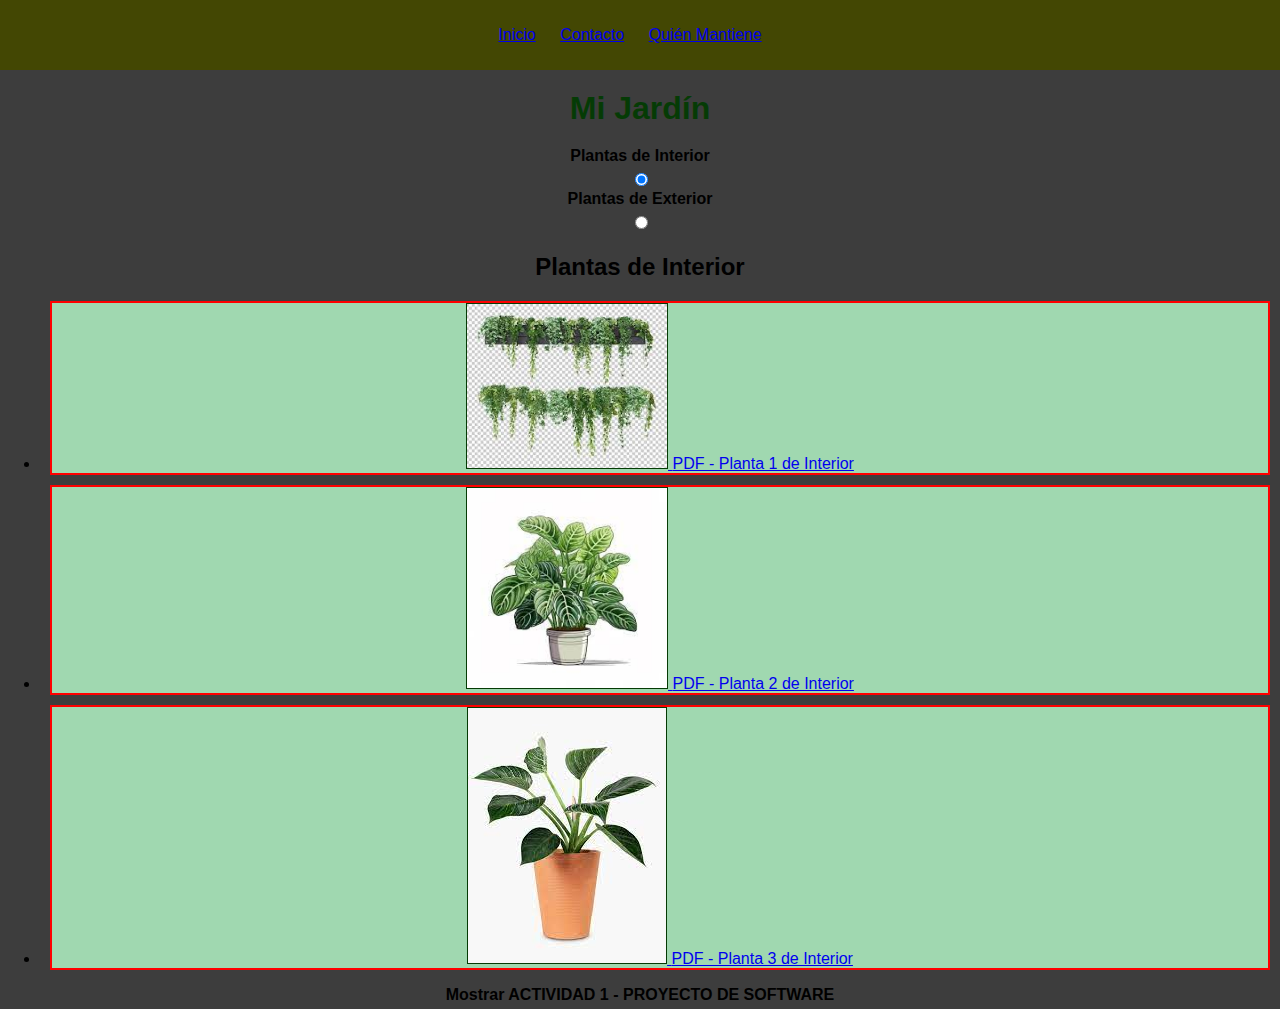
<file: ACT1-TEORIA/index.html>
<!DOCTYPE html>
<html lang="es">
<head>
    <meta charset="UTF-8">
    <meta name="viewport" content="width=device-width, initial-scale=1.0">
    <link rel="stylesheet" href="estilosIA.css">
    <title>Mi Jardín</title>
    <style>
        .plantas-categoria {
            display: none;
        }

        #interior:checked ~ #plantas-interior,
        #exterior:checked ~ #plantas-exterior {
            display: block;
        }
        #actividad1 {
            display: none;
            text-align: center;
            margin-top: 20px;
            padding: 20px;
            background-color: #A0D8B0;
            border: 2px solid #FF0000; /* Borde rojo */
        }

        #mostrar-actividad1:checked ~ #actividad1 {
            display: block;
        }

        #actividad1 a {
            color: #156e0c; /* Color de enlace */
            text-decoration: none;
            font-weight: bold;
        }
        #mostrar-actividad1{
            background-color: #156e0c;
        }
        #actividad1 a:hover {
            color: #0ecf07; /* Color de enlace al pasar el mouse */
        }
    </style>
</head>
<body>
    <header>
        <nav>
            <ul>
                <li><a href="index.html">Inicio</a></li>
                <li><a href="contacto.html">Contacto</a></li>
                <li><a href="quien-mantiene.html">Quién Mantiene</a></li>
            </ul>
        </nav>
    </header>
    <h1>Mi Jardín</h1>
        <label for="interior">Plantas de Interior</label>
        <input type="radio" id="interior" name="categoria" checked>
        
        <label for="exterior">Plantas de Exterior</label>
        <input type="radio" id="exterior" name="categoria">

    
    <div id="plantas-interior" class="plantas-categoria">
        <h2>Plantas de Interior</h2>
        <ul>
            <!-- Lista de plantas de interior -->
            <li>
                <div class="planta">
                    <a href="imágenes/planta1.jpg" target="_blank">
                        <img src="imágenes/planta1.jpg" alt="Planta 1 de Interior">
                    </a>
            
                    <a href="info/planta1.pdf" target="_blank">PDF - Planta 1 de Interior</a>
                </div>
            </li>
            <li>
                <div class="planta">
                    <a href="imágenes/planta2.jpg" target="_blank">
                        <img src="imágenes/planta2.jpg" alt="Planta 2 de Interior">
                    </a>
                    <a href="info/planta2.pdf" target="_blank">PDF - Planta 2 de Interior</a>
                </div>
            </li>
            <li>
                <div class="planta">
                    <a href="imágenes/planta3.jpg" target="_blank">
                        <img src="imágenes/planta3.jpg" alt="Planta 3 de Interior">
                    </a>
                    <a href="info/planta3.pdf" target="_blank">PDF - Planta 3 de Interior</a>
                </div>
            </li>
            <!-- Puedes agregar más plantas de interior aquí -->
        </ul>
    </div>

    <div id="plantas-exterior" class="plantas-categoria">
        <h2>Plantas de Exterior</h2>
        <ul>
            <!-- Lista de plantas de exterior -->
            <li>
                <div class="planta">
                    <a href="imágenes/planta4.jpg" target="_blank">
                        <img src="imágenes/planta4.jpg" alt="Planta 4 de Exterior">
                    </a>
                    <a href="info/planta4.pdf" target="_blank">PDF - Planta 4 de Exterior</a>
                </div>
            </li>
            <li>
                <div class="planta">
                    <a href="imágenes/planta5.jpg" target="_blank">
                        <img src="imágenes/planta5.jpg" alt="Planta 5 de Exterior">
                    </a>
                    <a href="info/planta5.pdf" target="_blank">PDF - Planta 5 de Exterior</a>
                </div>
            </li>
            <li>
                <div class="planta">
                    <a href="imágenes/planta6.jpg" target="_blank">
                        <img src="imágenes/planta6.jpg" alt="Planta 6 de Exterior">
                    </a>
                    <a href="info/planta6.pdf" target="_blank">PDF - Planta 6 de Exterior</a>
                </div>
            </li>
            <!-- Puedes agregar más plantas de exterior aquí -->
        </ul>
    </div>
    <!-- Casilla de verificación para mostrar la sección ACTIVIDAD 1 -->
    <input type="checkbox" id="mostrar-actividad1" style="display: none;">
    <label for="mostrar-actividad1">Mostrar ACTIVIDAD 1 - PROYECTO DE SOFTWARE</label>

    <!-- Sección ACTIVIDAD 1 -->
    <div id="actividad1">
        <h2>ACTIVIDAD 1 - PROYECTO DE SOFTWARE</h2>
        <p>Interactuá con chatGTP u otra IA similar  de manera tal de obtener un código que permita resolver la siguiente consigna.  Se solicita utilizar esta herramienta para luego realizar un análisis crítico sobre los resultados..</p>
        <a href="https://drive.google.com/drive/folders/1UJ-yQdzIgzGjmLYgOyFEbIle2M9x0KEc?usp=sharing" id="enlaceActividad1">Enlace a video actividad 1</a>
    </div>
</body>
</html>
</file>
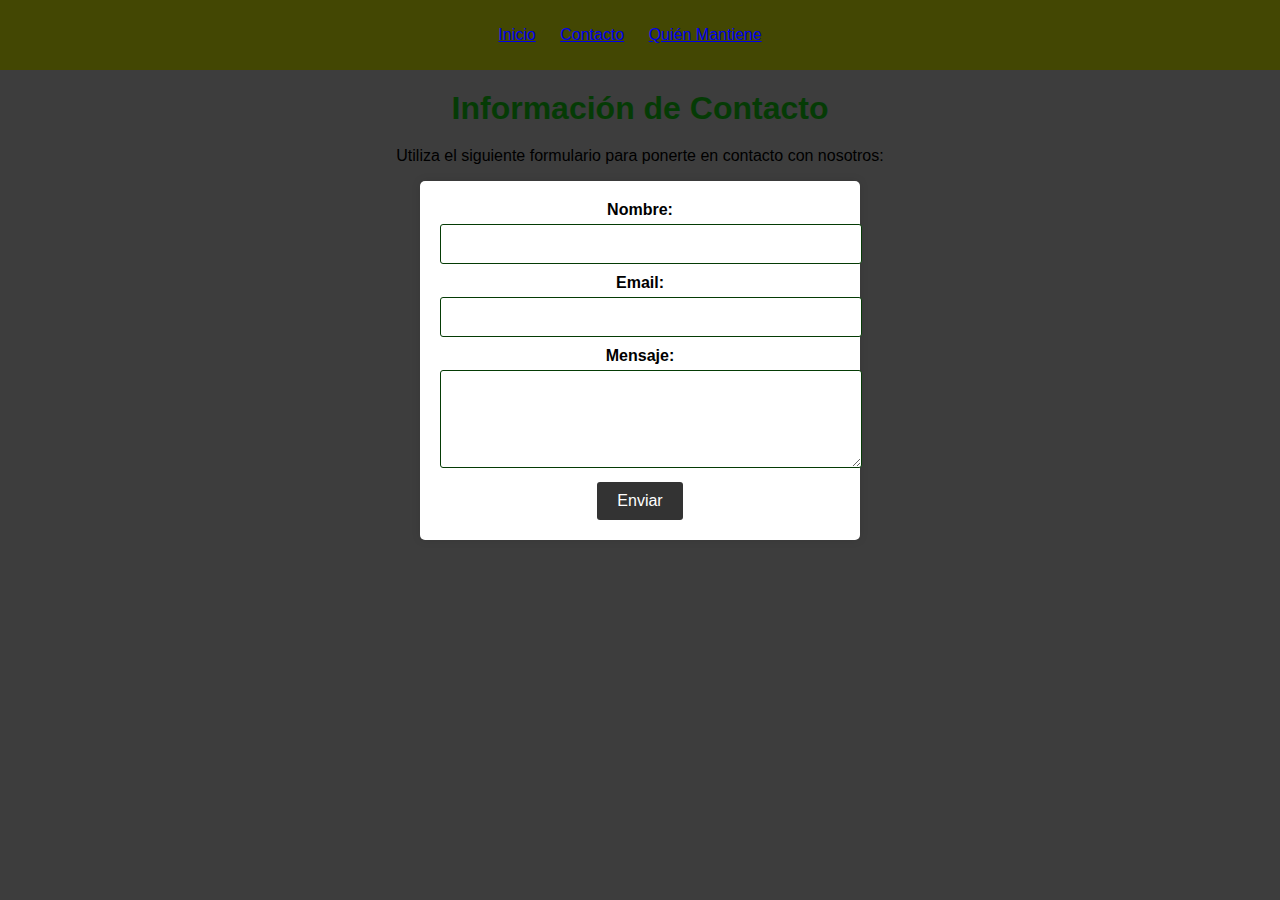
<file: ACT1-TEORIA/contacto.html>
<!DOCTYPE html>
<html lang="es">
<head>
    <meta charset="UTF-8">
    <meta name="viewport" content="width=device-width, initial-scale=1.0">
    <link rel="stylesheet" href="estilosIA.css">
    <title>Contacto</title>
</head>
<body>
    <header>
        <nav>
            <ul>
                <li><a href="index.html">Inicio</a></li>
                <li><a href="contacto.html">Contacto</a></li>
                <li><a href="quien-mantiene.html">Quién Mantiene</a></li>
            </ul>
        </nav>
    </header>
    <h1>Información de Contacto</h1>
    <p>Utiliza el siguiente formulario para ponerte en contacto con nosotros:</p>
    
    <form action="procesar-formulario.php" method="post">
        <label for="nombre">Nombre:</label>
        <input type="text" id="nombre" name="nombre" required>
        
        <label for="email">Email:</label>
        <input type="email" id="email" name="email" required>
        
        <label for="mensaje">Mensaje:</label>
        <textarea id="mensaje" name="mensaje" rows="4" required></textarea>
        
        <button type="submit">Enviar</button>
    </form>
</body>
</html>
</file>
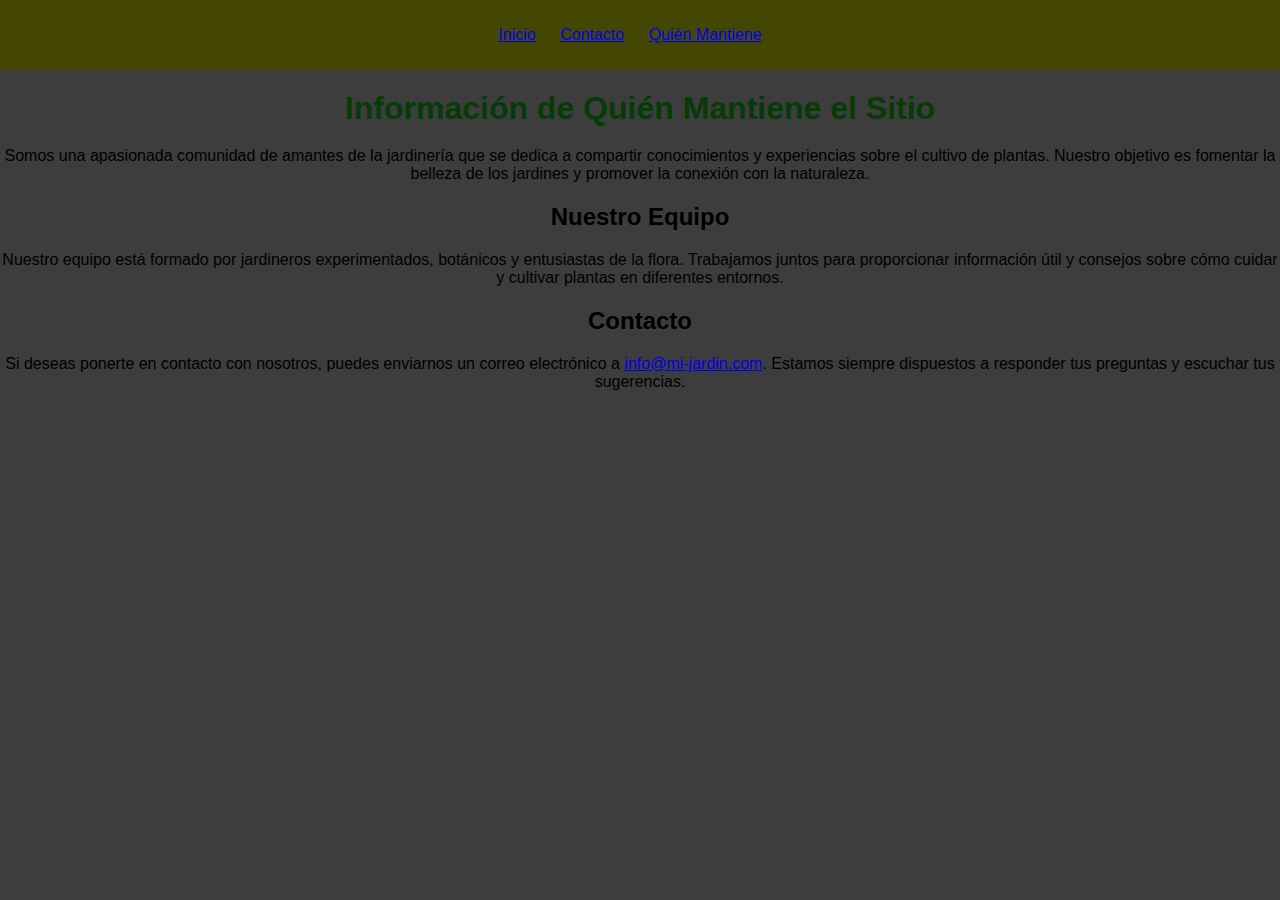
<file: ACT1-TEORIA/quien-mantiene.html>
<!DOCTYPE html>
<html lang="es">
<head>
    <meta charset="UTF-8">
    <meta name="viewport" content="width=device-width, initial-scale=1.0">
    <link rel="stylesheet" href="estilosIA.css">
    <title>Quién Mantiene</title>
</head>
<body>
    <header>
        <nav>
            <ul>
                <li><a href="index.html">Inicio</a></li>
                <li><a href="contacto.html">Contacto</a></li>
                <li><a href="quien-mantiene.html">Quién Mantiene</a></li>
            </ul>
        </nav>
    </header>
    <h1>Información de Quién Mantiene el Sitio</h1>
    <p>Somos una apasionada comunidad de amantes de la jardinería que se dedica a compartir conocimientos y experiencias sobre el cultivo de plantas. Nuestro objetivo es fomentar la belleza de los jardines y promover la conexión con la naturaleza.</p>
    
    <h2>Nuestro Equipo</h2>
    <p>Nuestro equipo está formado por jardineros experimentados, botánicos y entusiastas de la flora. Trabajamos juntos para proporcionar información útil y consejos sobre cómo cuidar y cultivar plantas en diferentes entornos.</p>
    
    <h2>Contacto</h2>
    <p>Si deseas ponerte en contacto con nosotros, puedes enviarnos un correo electrónico a <a href="mailto:info@mi-jardin.com">info@mi-jardin.com</a>. Estamos siempre dispuestos a responder tus preguntas y escuchar tus sugerencias.</p>

</body>
</html>
</file>
<file: ACT1-TEORIA/estilosIA.css>
/* Estilos generales */
body {
    font-family: Arial, sans-serif;
    text-align: center;
    margin: 0;
    padding: 0;
    background-color: #3d3d3d;
}

header {
    background-color: #434703;
    color: white;
    text-align: center;
    padding: 10px 0;
}

nav ul {
    list-style: none;
    padding: 0;
}

nav ul li {
    display: block;
    margin-bottom: 10px; /* Espacio entre elementos de navegación en pantallas pequeñas */
}

h1 {
    color: #053b05;
    text-align: center;
    margin: 20px 0;
}

/* Estilos para pantallas grandes (mayor o igual a 768px de ancho) */
@media screen and (min-width: 768px) {
    .plantas {
        display: flex;
        justify-content: center;
        flex-wrap: wrap;
        gap: 20px;
    }

    .planta {
        margin: 10px;
        border: 2px solid #FF0000; /* Rojo */
        background-color: #A0D8B0; /* Verde claro */
    }

    .planta img {
        max-width: 200px;
        border: 1px solid #053b05;
    }

    nav ul li {
        display: inline;
        margin-right: 20px;
        margin-bottom: 0; /* Restaurar margen inferior en pantallas grandes */
    }
}

/* Estilos para pantallas pequeñas (menor a 768px de ancho) */
@media screen and (max-width: 767px) {
    .planta {
        margin-bottom: 20px;
        border: 2px solid #FF0000; /* Rojo */
        background-color: #A0D8B0; /* Verde claro */
    }
}

/* Estilos para el formulario de contacto */
form {
    max-width: 400px;
    margin: 0 auto;
    background-color: #fff;
    padding: 20px;
    border-radius: 5px;
    box-shadow: 0 0 10px rgba(0, 0, 0, 0.1);
}

label {
    display: block;
    font-weight: bold;
    margin-bottom: 5px;
}

input[type="text"],
input[type="email"],
textarea {
    width: 100%;
    padding: 10px;
    margin-bottom: 10px;
    border: 1px solid #053b05;
    border-radius: 3px;
    font-size: 16px;
}

textarea {
    resize: vertical;
}

button[type="submit"] {
    background-color: #333;
    color: white;
    padding: 10px 20px;
    border: none;
    border-radius: 3px;
    font-size: 16px;
    cursor: pointer;
}

button[type="submit"]:hover {
    background-color: #555;
}
</file>
